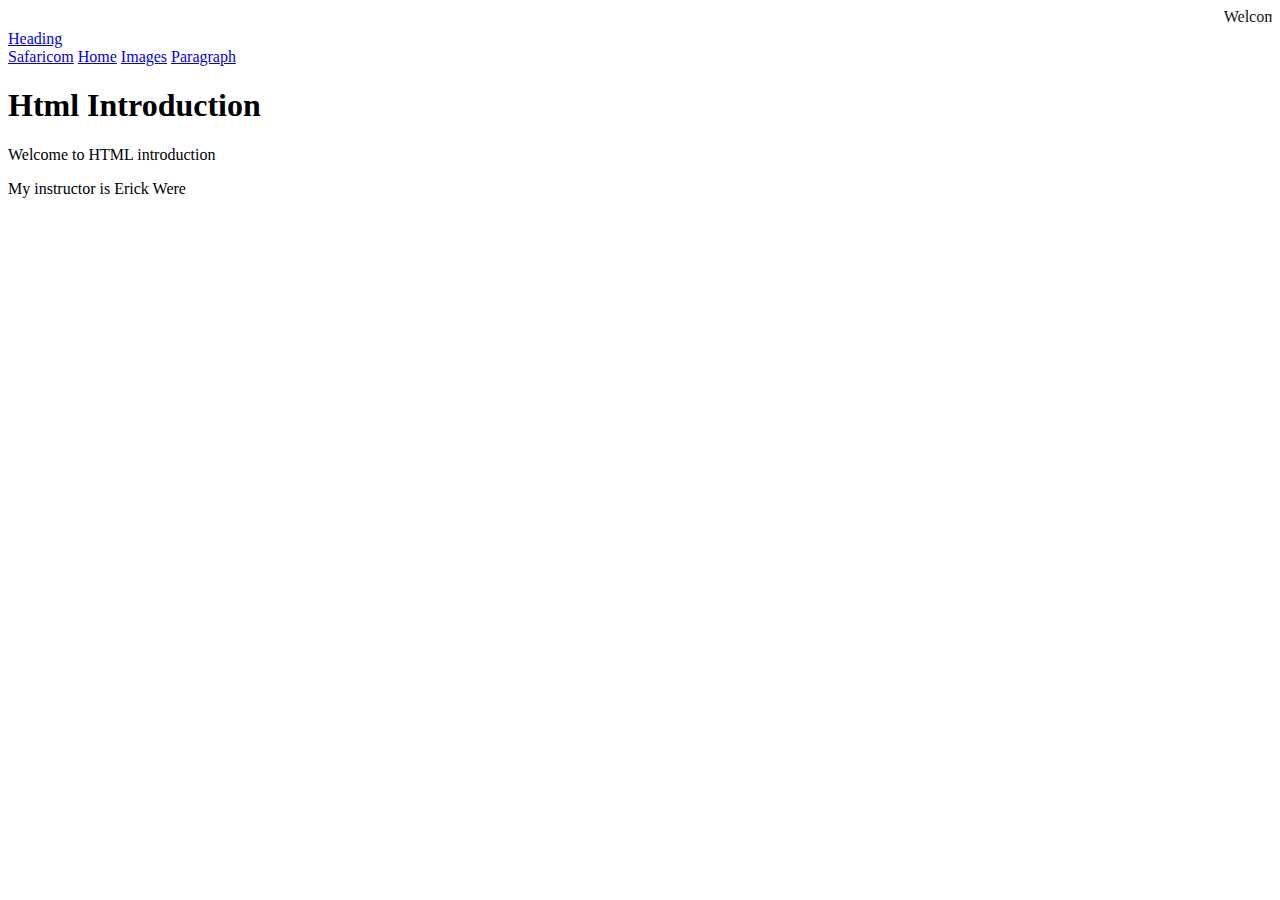
<file: index.html>
<!DOCTYPE html>
<html lang="en">
<head>
    <meta charset="UTF-8">
    <meta name="viewport" content="width=device-width, initial-scale=1.0">
    <title>Deepseek</title>
</head>
<body>
    <marquee behavior="" direction="">Welcome to Safaricom</marquee>
    <a href="heading.html">Heading</a> <br>
    <a href="https://www.safaricom.co.ke/">Safaricom</a>
    <a href="index.html">Home</a>
    <a href="images.html">Images</a>
    <a href="paragraph.html">Paragraph</a>
    <h1>Html Introduction</h1>
    <p>Welcome to HTML introduction</p>
    <p>My instructor is Erick Were</p>
</body>
</html>
</file>
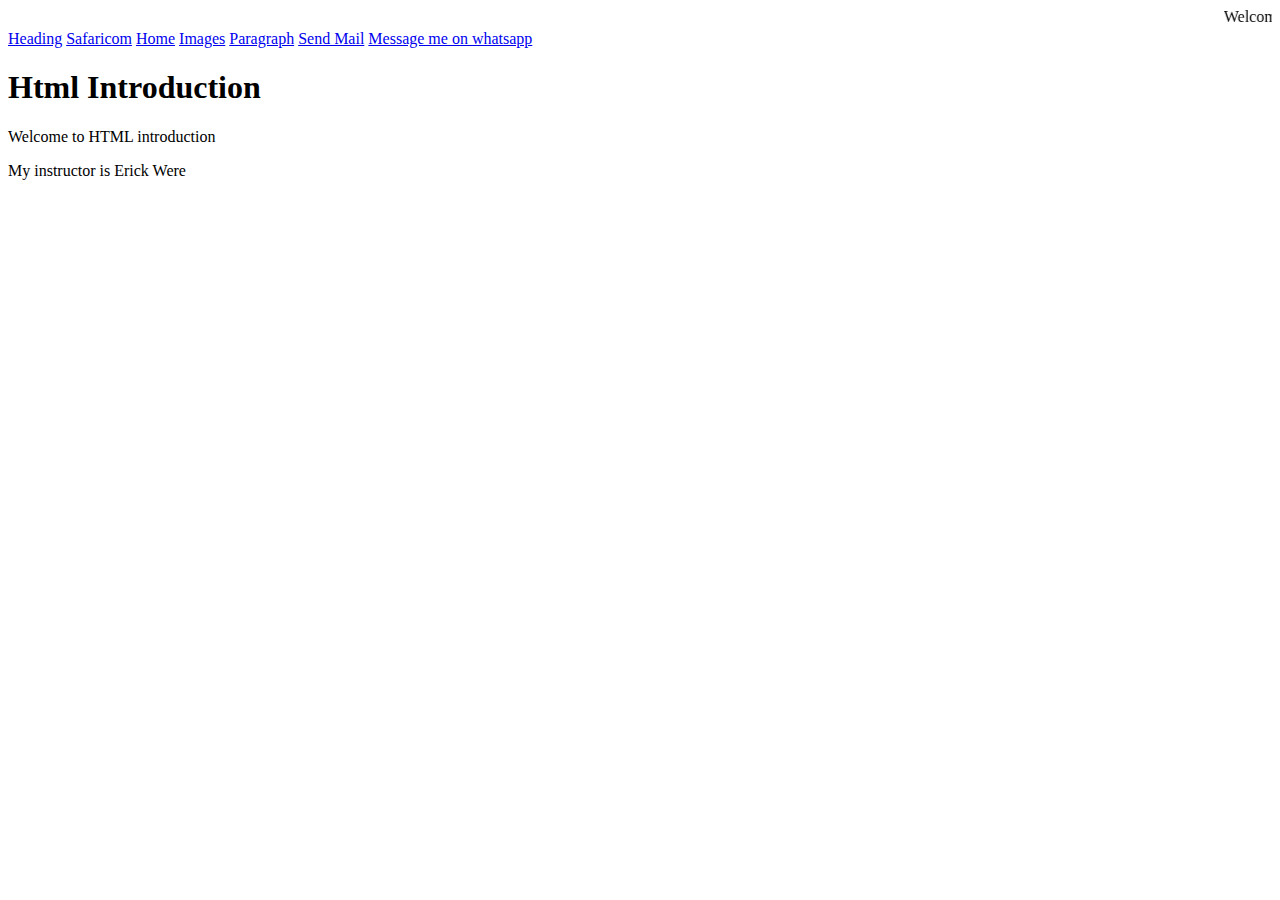
<file: oct27/index.html>
<!DOCTYPE html>
<html lang="en">
<head>
    <meta charset="UTF-8">
    <meta name="viewport" content="width=device-width, initial-scale=1.0">
    <title>Deepseek</title>
</head>
<body>
    <marquee behavior="" direction="">Welcome to Safaricom</marquee>
    <a href="heading.html">Heading</a>
    <a href="https://www.safaricom.co.ke/">Safaricom</a>
    <a href="index.html">Home</a>
    <a href="images.html">Images</a>
    <a href="paragraph.html">Paragraph</a>
    <a href="mailto: vulimwabravin@gmail.com">Send Mail</a>
    <a href="https://wa.me/254706069256 ">Message me on whatsapp</a>
    <h1>Html Introduction</h1>
    <p>Welcome to HTML introduction</p>
    <p>My instructor is Erick Were</p>
</body>
</html>
</file>
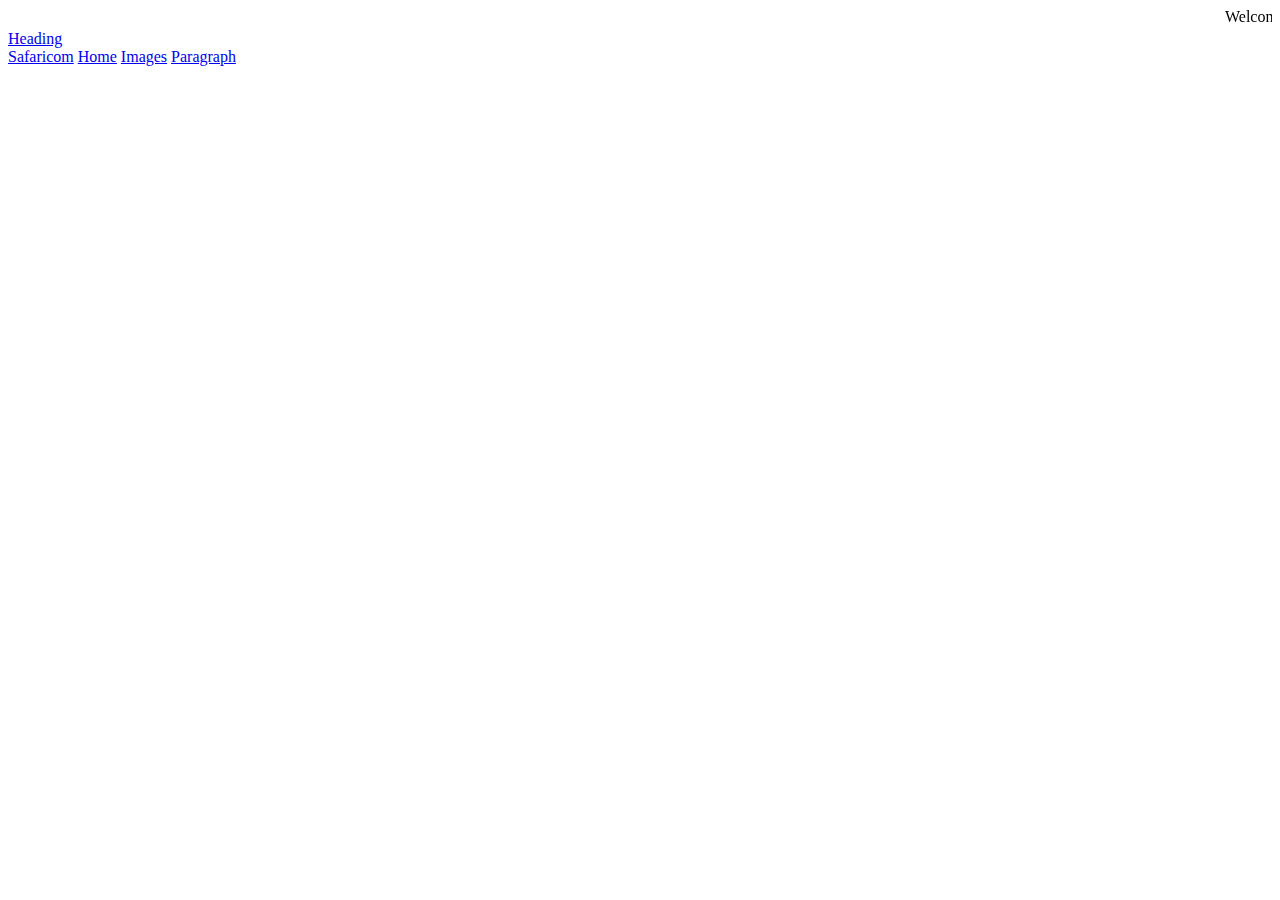
<file: anchor.html>
<!DOCTYPE html>
<html lang="en">
<head>
    <meta charset="UTF-8">
    <meta name="viewport" content="width=device-width, initial-scale=1.0">
    <title>Anchor</title>
</head>
<body>
    <marquee behavior="" direction="">Welcome to Safaricom</marquee>
    <a href="heading.html">Heading</a> <br>
    <a href="https://www.safaricom.co.ke/">Safaricom</a>
    <a href="index.html">Home</a>
    <a href="images.html">Images</a>
    <a href="paragraph.html">Paragraph</a>
</body>
</html>
</file>
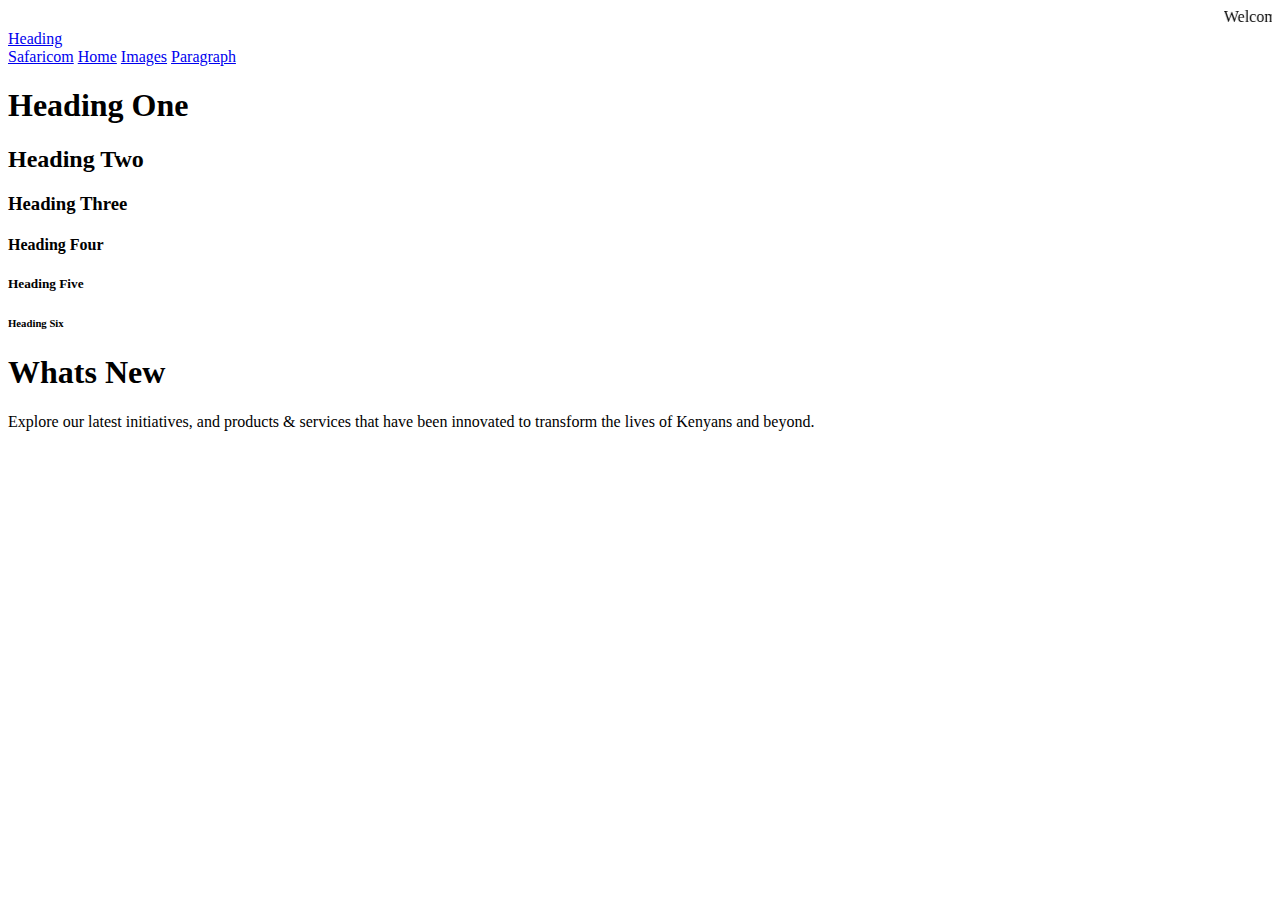
<file: heading.html>
<!DOCTYPE html>
<html lang="en">
<head>
    <meta charset="UTF-8">
    <meta name="viewport" content="width=device-width, initial-scale=1.0">
    <title>Headings</title>
</head>
<body>
    <marquee behavior="" direction="">Welcome to Safaricom</marquee>
    <a href="heading.html">Heading</a> <br>
    <a href="https://www.safaricom.co.ke/">Safaricom</a>
    <a href="index.html">Home</a>
    <a href="images.html">Images</a>
    <a href="paragraph.html">Paragraph</a>
    <h1>Heading One</h1>
    <h2>Heading Two</h2>
    <h3>Heading Three</h3>
    <h4>Heading Four</h5>
    <h5>Heading Five</h5>
    <h6>Heading Six</h6>

    <h1>Whats New</h1>
    <p>Explore our latest initiatives, and products & services that have been innovated to transform the lives of Kenyans and beyond.</p>
</body>
</html>
</file>
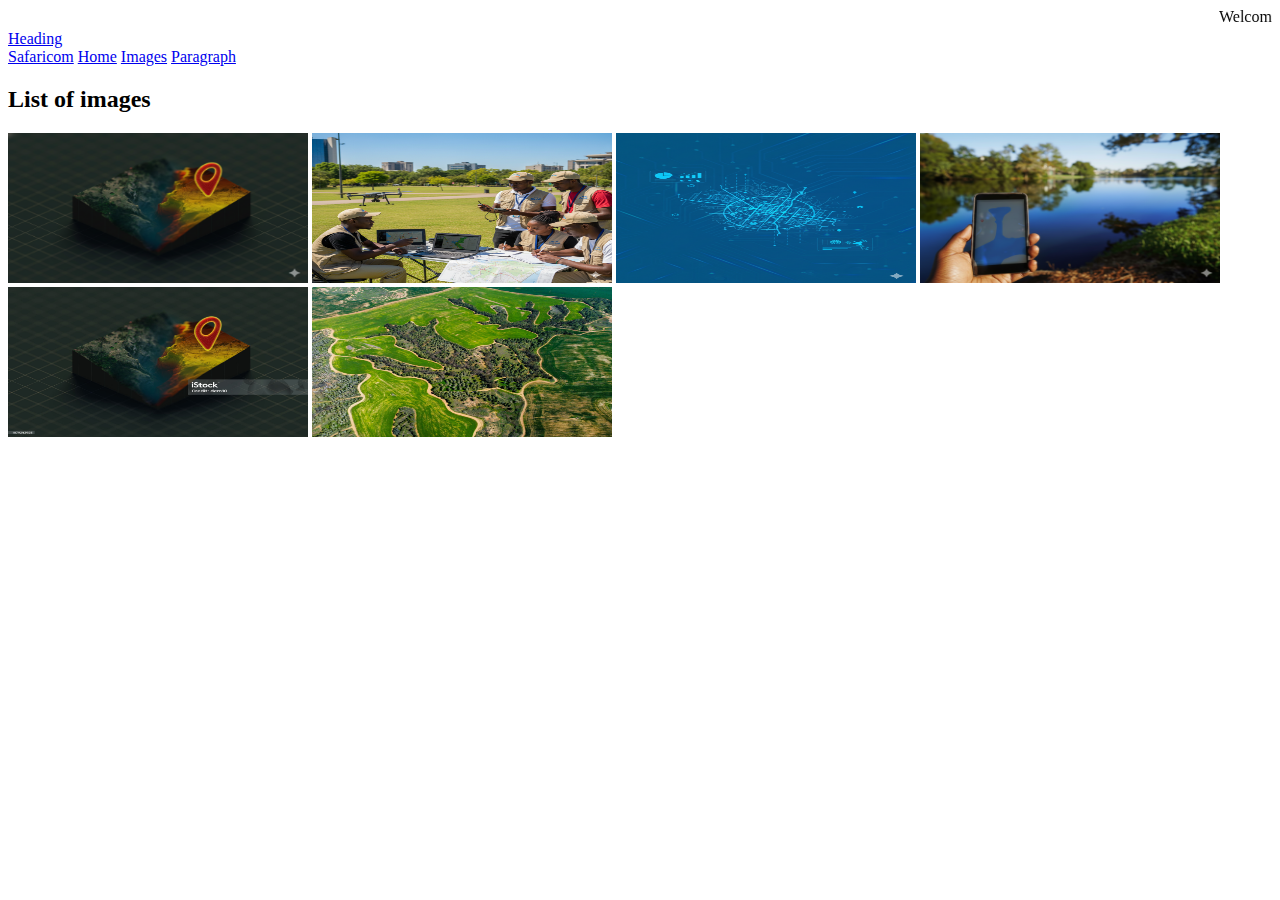
<file: images.html>
<!DOCTYPE html>
<html lang="en">
  <head>
    <meta charset="UTF-8" />
    <meta name="viewport" content="width=device-width, initial-scale=1.0" />
    <title>Images</title>
  </head>
  <body>
    <marquee behavior="" direction="">Welcome to Safaricom</marquee>
    <a href="heading.html">Heading</a> <br>
    <a href="https://www.safaricom.co.ke/">Safaricom</a>
    <a href="index.html">Home</a>
    <a href="images.html">Images</a>
    <a href="paragraph.html">Paragraph</a>
    <h2>List of images</h2>
    <img src="/static/images/1.png" alt="" width="300" height="150" />
    <img src="/static/images/2.png " alt="" width="300" height="150" />
    <img src="/static/images/3.png" alt="" width="300" height="150" />
    <img src="/static/images/4.png" alt="" width="300" height="150" />
    <img src="/static/images/5.jpg" alt="" width="300" height="150" />
    <img src="/static/images/6.jpg" alt="" width="300" height="150" />
  </body>
</html>
</file>
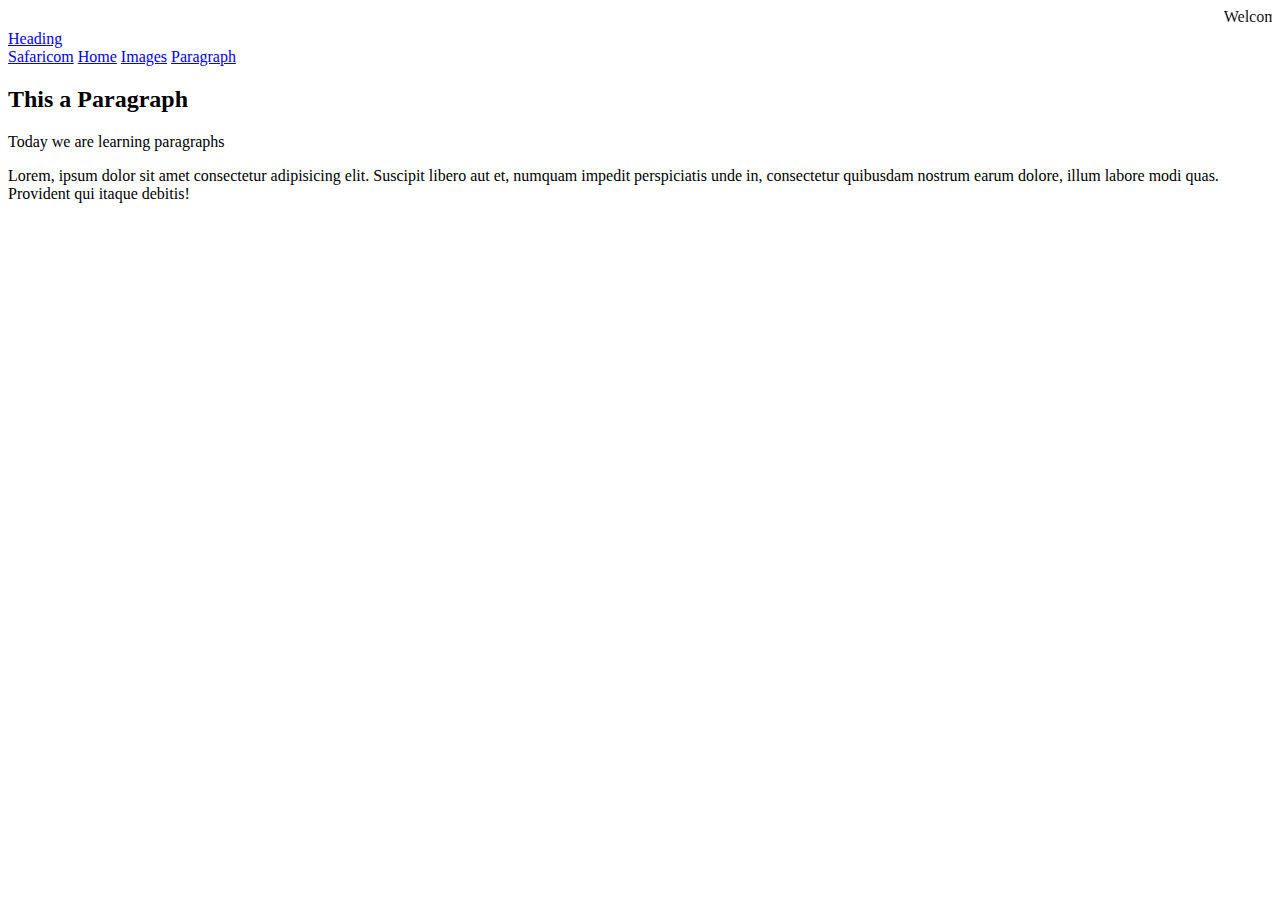
<file: paragraph.html>
<!DOCTYPE html>
<html lang="en">
  <head>
    <meta charset="UTF-8" />
    <meta name="viewport" content="width=device-width, initial-scale=1.0" />
    <title>Paragraph</title>
  </head>
  <body>
    <marquee behavior="" direction="">Welcome to Safaricom</marquee>
    <a href="heading.html">Heading</a> <br />
    <a href="https://www.safaricom.co.ke/">Safaricom</a>
    <a href="index.html">Home</a>
    <a href="images.html">Images</a>
    <a href="paragraph.html">Paragraph</a>
    <h2>This a Paragraph</h2>
    <p>Today we are learning paragraphs</p>
    <p>
      Lorem, ipsum dolor sit amet consectetur adipisicing elit. Suscipit libero
      aut et, numquam impedit perspiciatis unde in, consectetur quibusdam
      nostrum earum dolore, illum labore modi quas. Provident qui itaque
      debitis!
    </p>
  </body>
</html>
</file>
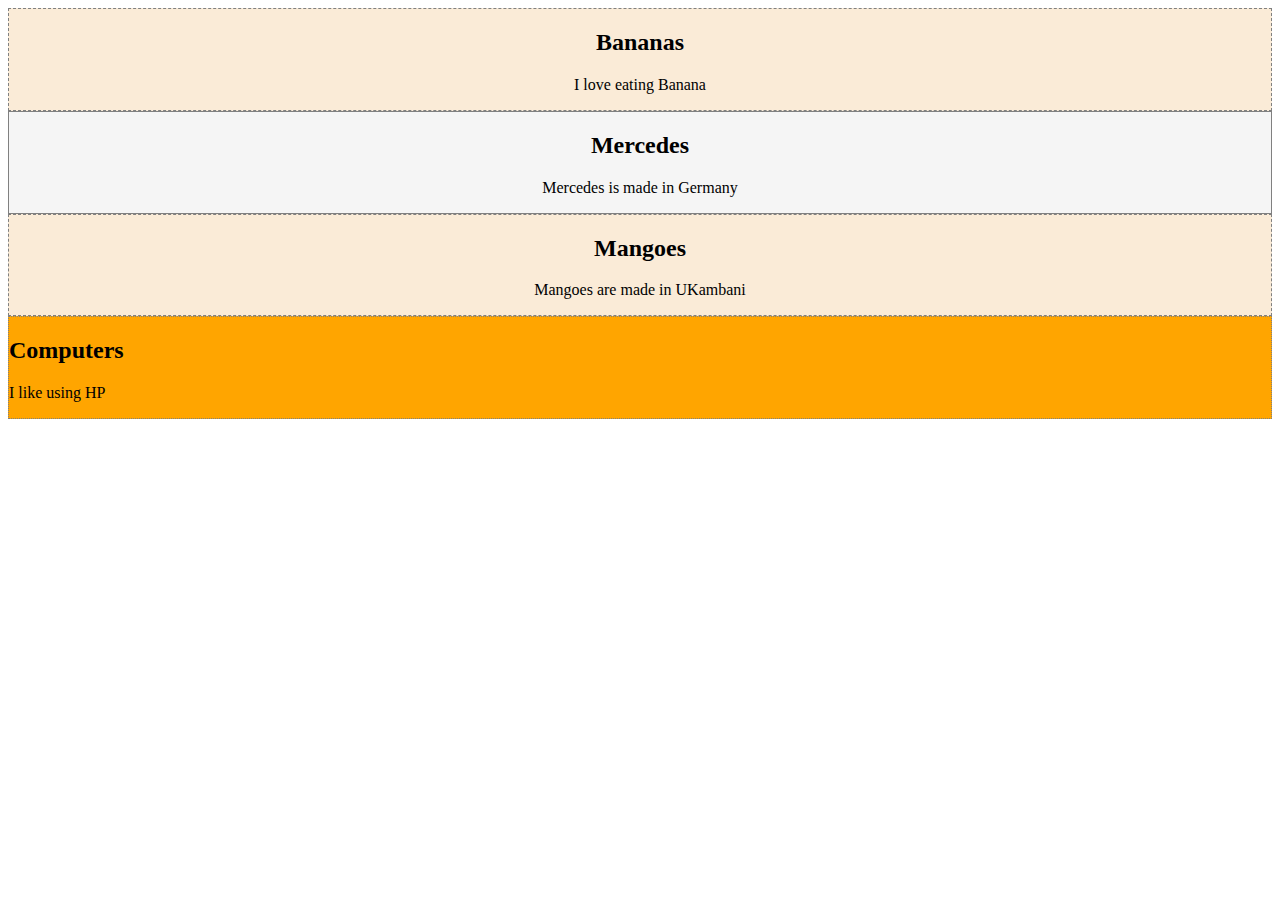
<file: oct28/div.html>
<!DOCTYPE html>
<html lang="en">
<head>
    <meta charset="UTF-8">
    <meta name="viewport" content="width=device-width, initial-scale=1.0">
    <link rel="stylesheet" href="/oct28/static/css/nav.css">
    <title>Div  </title>
</head>
<body>
    <div class="fruits">
        <h2>Bananas</h2>
        <p>I love eating Banana</p>
    </div>
    <div class="cars">
        <h2>Mercedes</h2>
        <p>Mercedes is made in Germany</p>
    </div>
    <div class="fruits">
        <h2>Mangoes</h2>
        <p>Mangoes are made in UKambani</p>
    </div>
    <div id="computers">
        <h2>Computers</h2>
        <p>I like using HP</p>
    </div>
</body>
</html>
</file>
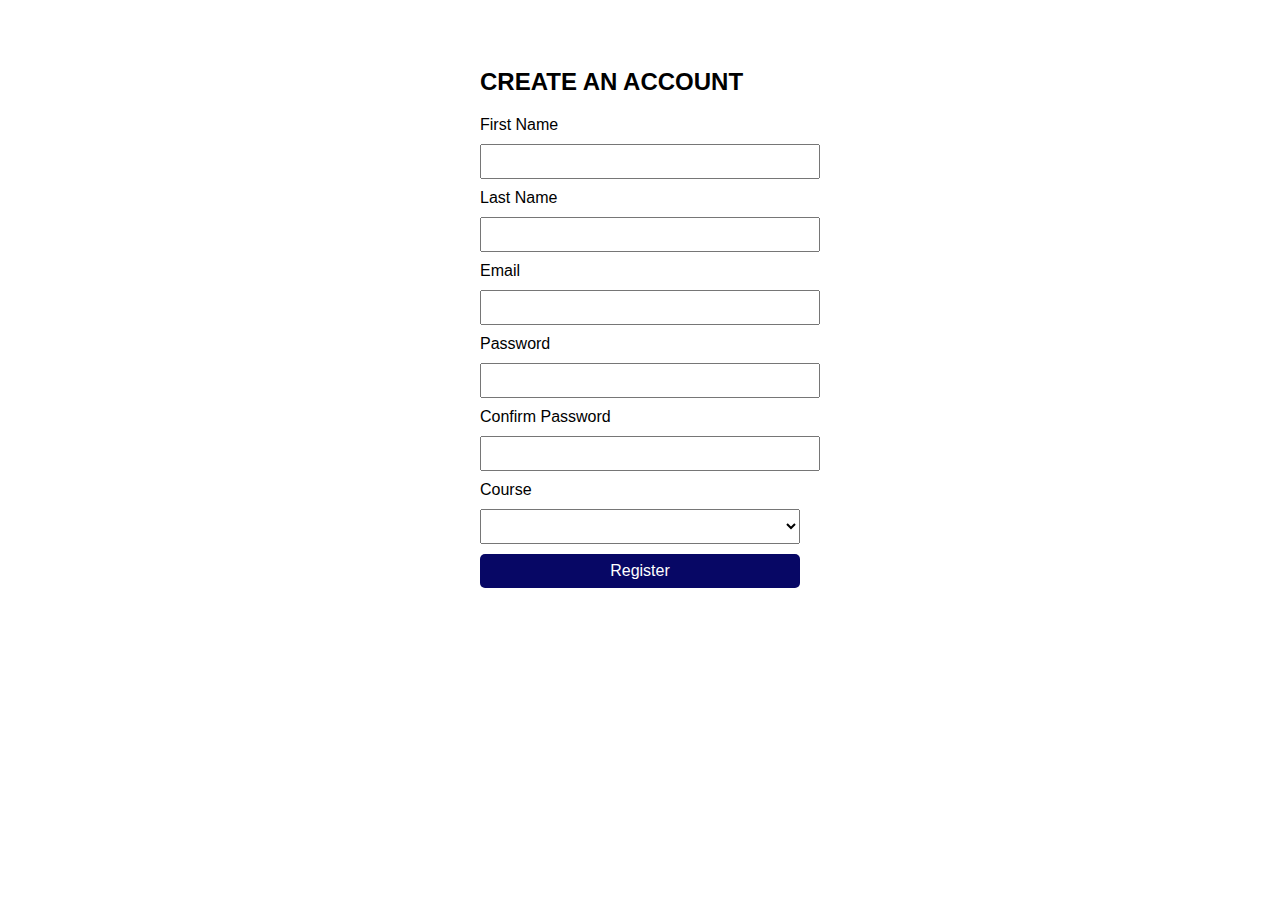
<file: oct28/forms.html>
<!DOCTYPE html>
<html lang="en">
  <head>
    <meta charset="UTF-8" />
    <meta name="viewport" content="width=device-width, initial-scale=1.0" />
    <link rel="stylesheet" href="/oct28/static/css/form.css" />
    <title>Register</title>
  </head>
  <body>
    <div class="form-box">
      <form action="post">
        <h2>CREATE AN ACCOUNT</h2>
        <label for="fname">First Name</label>
        <input type="text" id="fname" name="fname" required />

        <label for="lname">Last Name</label>
        <input type="text" id="lname" name="lname" required />

        <label for="email">Email</label>
        <input type="email" id="email" name="email" required />

        <label for="password">Password</label>
        <input type="password" id="password" name="password" required />

        <label for="cpass">Confirm Password</label>
        <input type="cpass" id="cpass" name="cpass" required />

        <label for="courses">Course</label>
        <select name="courses" id="courses">
          <option value=""></option>
          <option value="js">Javascript</option>
          <option value="cs">CSS</option>
          <option value="vj">VueJs</option>
        </select>
        <button type="submit">Register</button>
      </form>
    </div>
  </body>
</html>
</file>
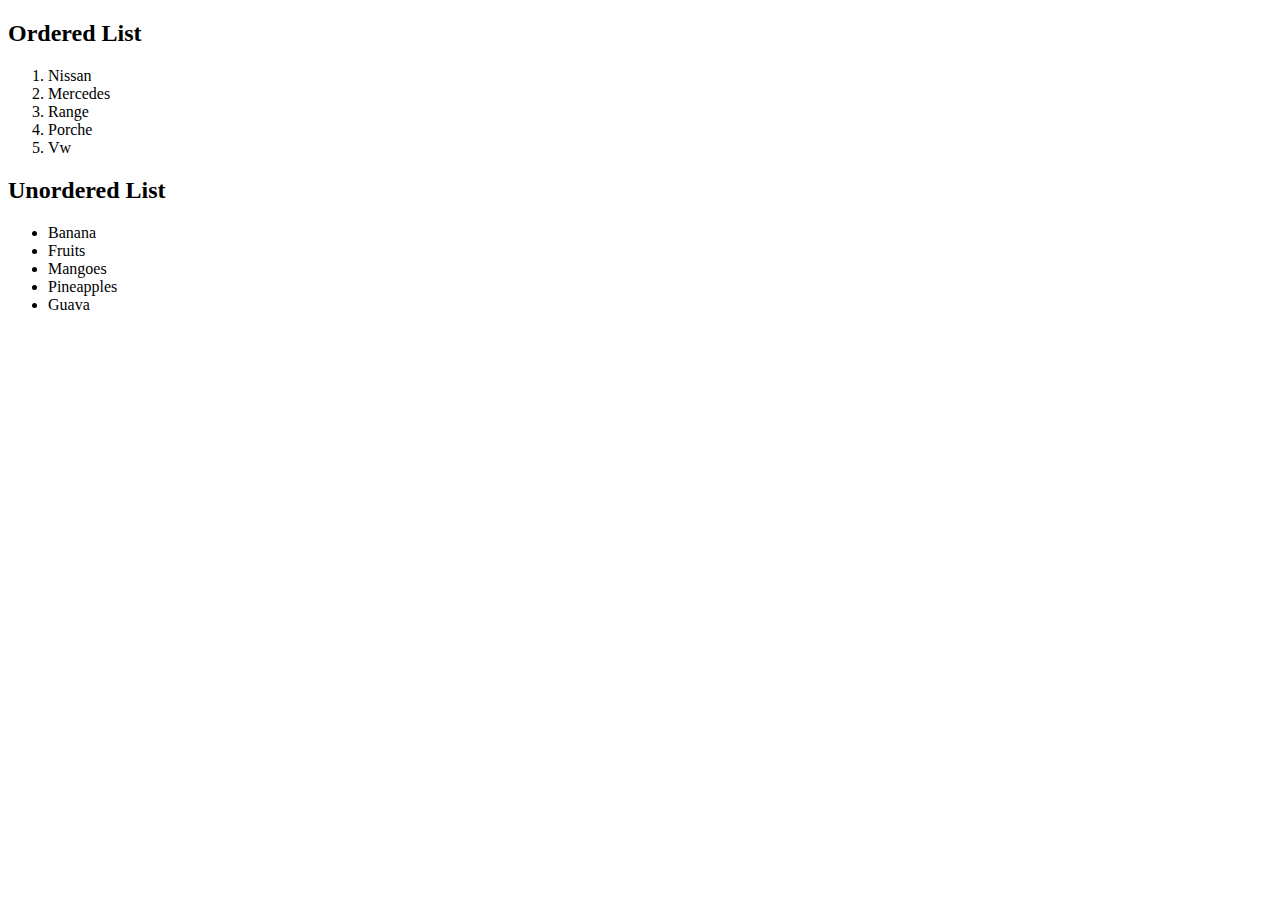
<file: oct28/lists.html>
<!DOCTYPE html>
<html lang="en">
<head>
    <meta charset="UTF-8">
    <meta name="viewport" content="width=device-width, initial-scale=1.0">
    <title>Lists</title>
</head>
<body>
    <h2>Ordered List</h2>
    <ol>
        <li>Nissan</li>
        <li>Mercedes</li>
        <li>Range</li>
        <li>Porche</li>
        <li>Vw</li>
    </ol>

    <h2>Unordered List</h2>
    <ul>
        <li>Banana</li>
        <li>Fruits</li>
        <li>Mangoes</li>
        <li>Pineapples</li>
        <li>Guava</li>
    </ul>
</body>
</html>
</file>
<file: oct28/static/css/nav.css>
ul{
    list-style-type: none;
    padding: 0;
    margin: 0;
    background-color: rgb(6, 114, 6);
    overflow: hidden;
}

li{
    float: left;

}

li a{
    padding: 10px;
    display: block;
    text-decoration: none;
    color: white;
    text-align: center;
    font-family: Arial, Helvetica, sans-serif;
    font-size: 12px;
}

li a:hover{
    background-color: black;
}

.fruits{
    background-color: antiquewhite;
    border: 1px dashed gray;
    text-align: center;
}

.cars{
    background-color: whitesmoke;
    text-align: center;
    border: 1px solid grey;
}
#computers{
    background-color: orange;
    border:1px dotted gray;
}
</file>
<file: oct28/static/css/form.css>
body {
  font-family: sans-serif;
  display: flex;
  justify-content: center;
  padding: 40px;
}
.form-box {
  width: 100%;
  max-width: 320px;
  background-color: #ffffff;
}

form {
  width: 100%;
}

input,
button,select {
  display: block;
  width: 100%;
  margin: 10px 0;
  padding:8px;
}

button{
    background-color: rgb(7, 7, 101);
    border:none;
    color: white;
    cursor: pointer;
    margin-top: 10px;
    border-radius: 5px;
    font-size: 16px;
}

button:hover{
    background-color: white;
    color: darkblue;
    border: 1px solid darkblue;
}
</file>
